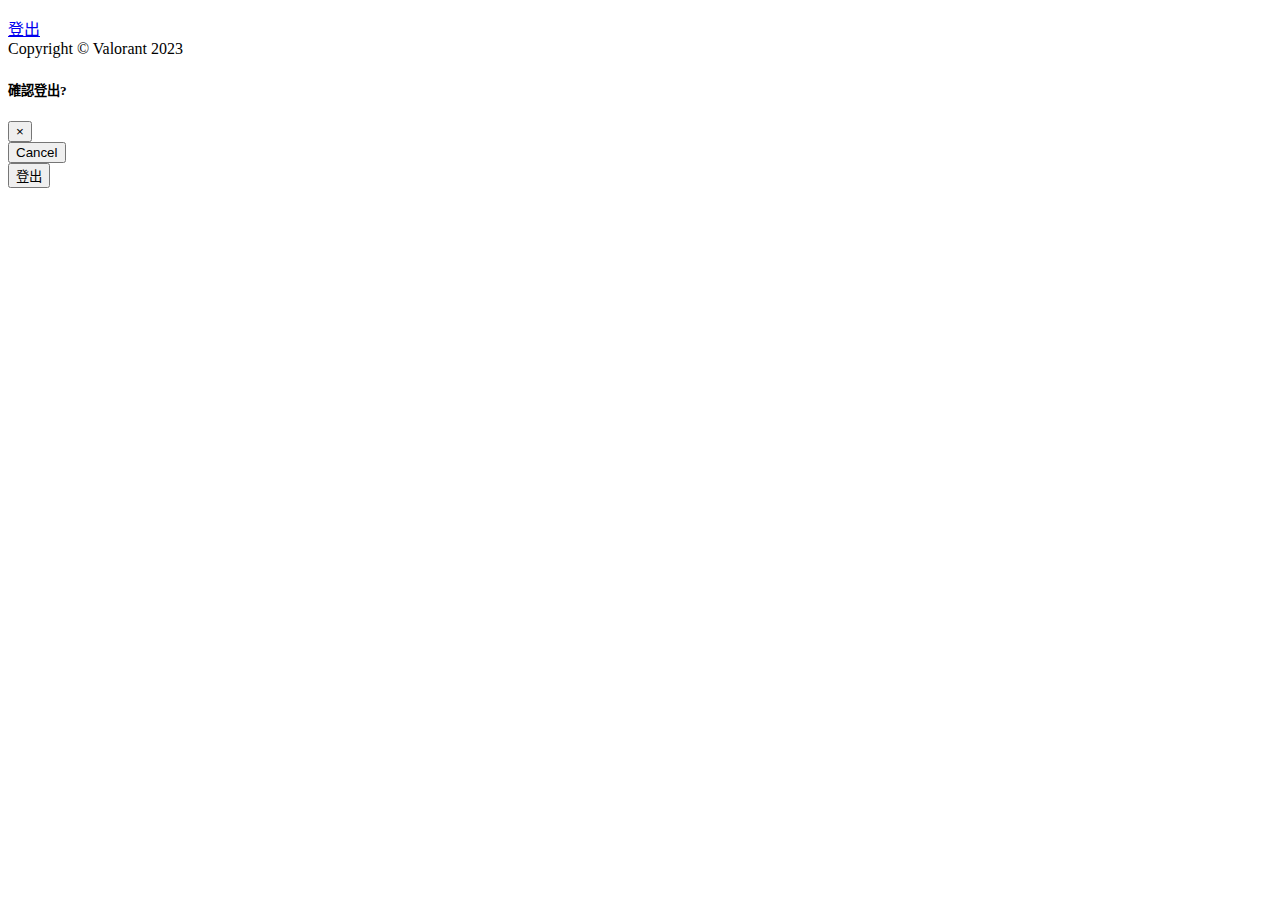
<file: src/main/resources/templates/common/layout.html>
<!DOCTYPE html>
<html xmlns:layout="http://www.ultraq.net.nz/thymeleaf/layout"
      xmlns:th="http://www.thymeleaf.org" lang="zh-TW">

<body id="page-top">

    <!-- Page Wrapper -->
    <div id="wrapper">
        <th:block th:include="common/menu :: menu"/>

        <!-- Content Wrapper -->
        <div id="content-wrapper" class="d-flex flex-column">
            <!-- Main Content -->
            <div id="content">

                <nav class="navbar navbar-expand navbar-light bg-white topbar mb-4 static-top shadow">
                    <div class="collapse navbar-collapse" id="navbarSupportedContent">
                        <ul class="navbar-nav mr-auto">

                        </ul>
                        <form class="form-inline my-2 my-lg-0">
                            <a class="" href="#" data-toggle="modal" data-target="#logoutModal">
                                <i class="fas fa-sign-out-alt fa-sm fa-fw mr-2 text-gray-400"></i>
                                登出
                            </a>
                        </form>
                    </div>
                </nav>

                <div class="container-fluid" layout:fragment="content">

                </div>
            </div>

            <!-- Footer -->
            <footer class="sticky-footer bg-white">
                <div class="container my-auto">
                    <div class="copyright text-center my-auto">
                        <span>Copyright &copy; Valorant 2023</span>
                    </div>
                </div>
            </footer>
            <!-- End of Footer -->
        </div>
    </div>

    <!-- Scroll to Top Button-->
    <a class="scroll-to-top rounded" href="#page-top">
        <i class="fas fa-angle-up"></i>
    </a>

    <!-- Logout Modal-->
    <div class="modal fade" id="logoutModal" tabindex="-1" role="dialog" aria-labelledby="exampleModalLabel"
         aria-hidden="true">
        <div class="modal-dialog" role="document">
            <div class="modal-content">
                <div class="modal-header">
                    <h5 class="modal-title" id="exampleModalLabel">確認登出?</h5>
                    <button class="close" type="button" data-dismiss="modal" aria-label="Close">
                        <span aria-hidden="true">×</span>
                    </button>
                </div>
<!--                <div class="modal-body">Select "Logout" below if you are ready to end your current session.</div>-->
                <div class="modal-footer">
                    <button class="btn btn-secondary" type="button" data-dismiss="modal">Cancel</button>
                    <form th:action="@{/logout}" method="post" >
                        <button class="btn btn-primary" type="submit">登出</button>
                    </form>
                </div>
            </div>
        </div>
    </div>

    <!-- Bootstrap core JavaScript-->

    <script th:src="@{/vendor/bootstrap/js/bootstrap.bundle.js}"></script>

    <!-- Core plugin JavaScript -->
    <script th:src="@{/vendor/jquery-easing/jquery.easing.js}"></script>

    <!-- Custom scripts for all -->
    <script th:src="@{/js/sb-admin-2.js}"></script>
    <script th:src="@{/vendor/datatables/jquery.dataTables.min.js}"></script>
    <script th:src="@{/vendor/datatables/dataTables.bootstrap4.min.js}"></script>

    <script th:inline="javascript">
        var token = $("meta[name='_csrf']").attr("content");
        var header = $("meta[name='_csrf_header']").attr("content");
        $(document).ajaxSend(function(e, xhr, options) {
            xhr.setRequestHeader(header, token);
        });
    </script>
</body>
</html>
</file>
